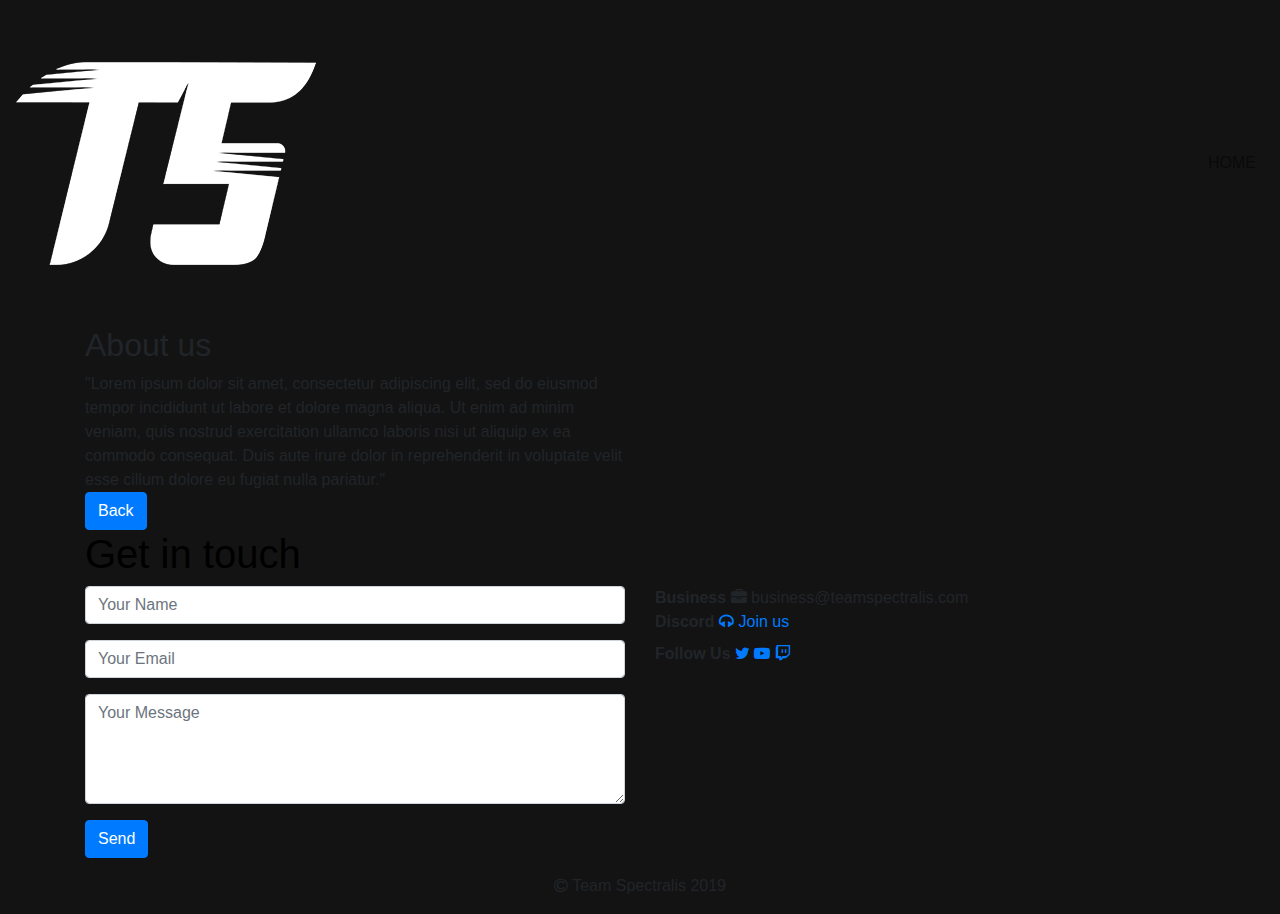
<file: about.html>
<html>

<head>
  <title>Team Spectralis</title>
  <link rel="shortcut icon" type="image/x-icon" href="img/favicon.ico" />
  <link rel="stylesheet" href="css/style.css">
  <link rel="stylesheet" href="https://stackpath.bootstrapcdn.com/bootstrap/4.3.1/css/bootstrap.min.css">
  <link rel="stylesheet" href="https://stackpath.bootstrapcdn.com/font-awesome/4.7.0/css/font-awesome.min.css">

  <script src="https://code.jquery.com/jquery-3.3.1.slim.min.js">
  </script>
  <script src="https://cdnjs.cloudflare.com/ajax/libs/popper.js/1.14.7/umd/popper.min.js">
  </script>
  <script src="https://stackpath.bootstrapcdn.com/bootstrap/4.3.1/js/bootstrap.min.js">
  </script>

</head>

<body>
  <style>
    body {
      background-color: #131313;
    }
  </style>
  <!-----NavigationBar----->
  <section id="nav-bar">
    <nav class="navbar navbar-expand-lg navbar-light">
      <a class="navbar-brand" href="#"><img src="img/logo.png"></a>
      <button class="navbar-toggler" type="button" data-toggle="collapse" data-target="#navbarNav" aria-controls="navbarNav" aria-expanded="false" aria-label="Toggle navigation">
    <span class="navbar-toggler-icon"></span>
  </button>
      <div class="collapse navbar-collapse" id="navbarNav">
        <ul class="navbar-nav ml-auto">
          <li class="nav-item">
            <a class="nav-link" href="index.html">HOME<span class="sr-only">(current)</span></a>
          </li>
        </ul>
      </div>
    </nav>
  </section>
  <!------About------->
  <section id="about">
    <div class="container">
      <div class="row">
        <div class="col-md-6">
          <h2>About us</h2>
          <div class="about-content">
            "Lorem ipsum dolor sit amet, consectetur adipiscing elit, sed do eiusmod tempor incididunt ut labore et dolore magna aliqua. Ut enim ad minim veniam, quis nostrud exercitation ullamco laboris nisi ut aliquip ex ea commodo consequat. Duis aute irure dolor
            in reprehenderit in voluptate velit esse cillum dolore eu fugiat nulla pariatur."
          </div>
          <a href="index.html"><button type="button" class="btn btn-primary">Back
</button></a>
        </div>
      </div>
    </div>
  </section>
  <!-------Get in Touch------->
  <section id="contact">
    <div class="container">
      <h1 style="color:#000;">Get in touch</h1>
      <div class="row">
        <div class="col-md-6">
          <form action="https://formspree.io/teamspectralis@mailinator.com" method="POST" class="contact-form">
            <div class="form-group">
              <input type="text" class="form-control" placeholder="Your Name" name="name">
            </div>
            <div class="form-group">
              <input type="email" class="form-control" placeholder="Your Email" name="name">
            </div>
            <div class="form-group">
              <textarea class="form-control" rows="4" placeholder="Your Message" name="name"></textarea>
            </div>
            <button type="submit" class="btn btn-primary">Send</button>
          </form>
        </div>
        <div class="col-md-6 contact-info">
          <div class="follow"><b>Business </b><i class="fa fa-briefcase"></i> business@teamspectralis.com</div>

          <div class="follow"><label><b>Discord </b></label>
            <a href="https://discordapp.com/invite/ZpmXSzX" target="_blank"><i class="fa fa-headphones"></i> Join us</a></div>

          <div class="follow"><label><b>Follow Us </b></label>
            <a href="https://twitter.com/TeamSpectralis" target="_blank"><i class="fa fa-twitter"></i></a>
            <a href="https://www.youtube.com/channel/UCYeVnOpF0Yt6ipAOJaFpz2g" target="_blank"><i class="fa fa-youtube-play"></i></a>
            <a href="#"><i class="fa fa-twitch"></i></a>
          </div>
        </div>
      </div>
    </div>
  </section>
  <!----------footer--------->
  <section id="footer">
    <div class="container text-center">
      <p><i class="fa fa-copyright"></i> Team Spectralis 2019</p>
    </div>
  </section>
  <!------Footer-close------->
  <script src="js/smooth-scroll.js"></script>
  <script>
    var scroll = new SmoothScroll('a[href*="#"]');
  </script>
</body>

</html>
</file>
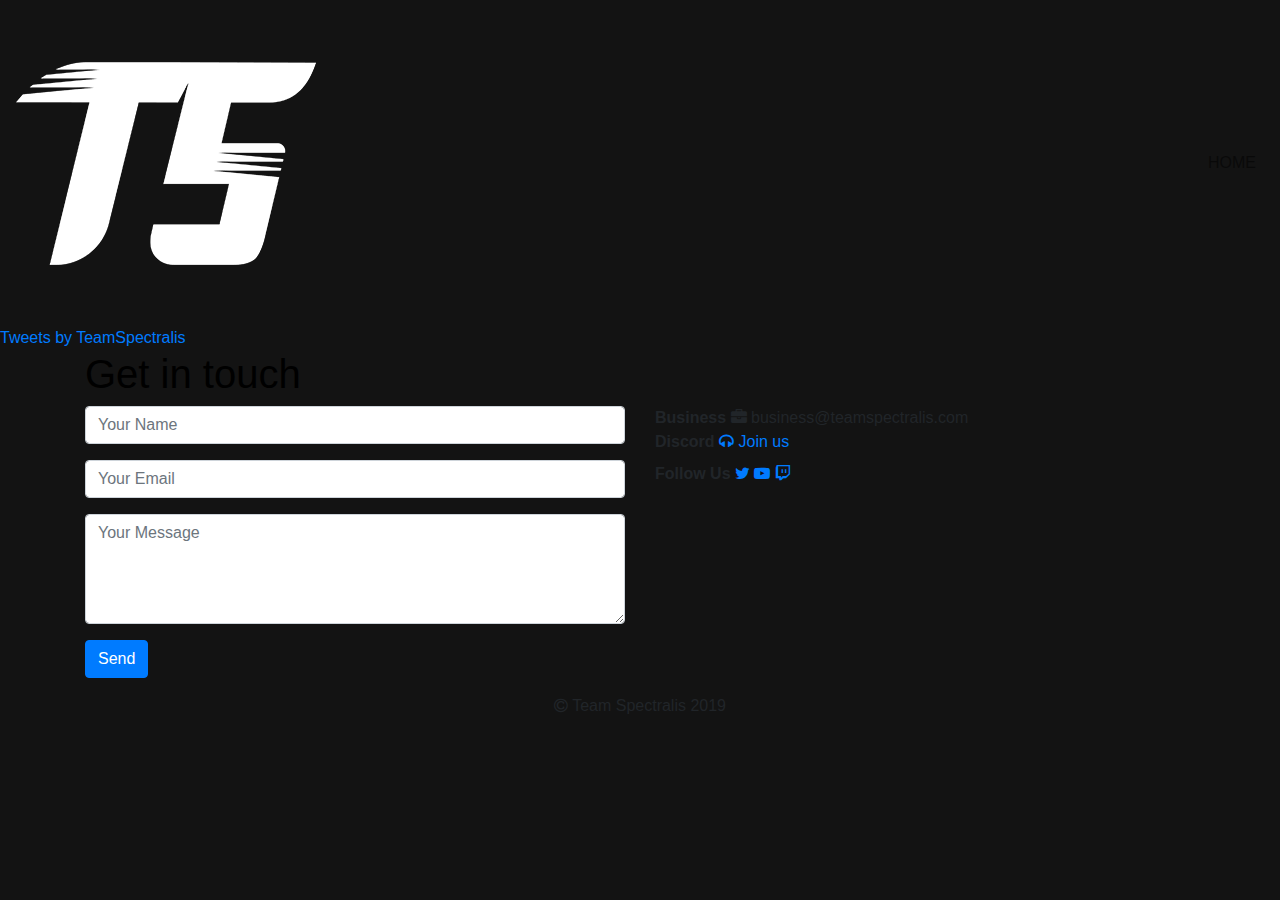
<file: media.html>
<html>

<head>
  <title>Team Spectralis</title>
  <link rel="shortcut icon" type="image/x-icon" href="img/favicon.ico" />
  <link rel="stylesheet" href="css/style.css">
  <link rel="stylesheet" href="https://stackpath.bootstrapcdn.com/bootstrap/4.3.1/css/bootstrap.min.css">
  <link rel="stylesheet" href="https://stackpath.bootstrapcdn.com/font-awesome/4.7.0/css/font-awesome.min.css">

  <script src="https://code.jquery.com/jquery-3.3.1.slim.min.js">
  </script>
  <script src="https://cdnjs.cloudflare.com/ajax/libs/popper.js/1.14.7/umd/popper.min.js">
  </script>
  <script src="https://stackpath.bootstrapcdn.com/bootstrap/4.3.1/js/bootstrap.min.js">
  </script>

</head>

<body>
  <style>
    body {
      background-color: #131313;
    }

    body:not(.user-is-tabbing) button:focus,
    body:not(.user-is-tabbing) input:focus,
    body:not(.user-is-tabbing) select:focus,
    body:not(.user-is-tabbing) textarea:focus {
      outline: none;
    }
  </style>
  <!-----NavigationBar----->
  <section id="nav-bar">
    <nav class="navbar navbar-expand-lg navbar-light">
      <a class="navbar-brand" href="#"><img src="img/logo.png"></a>
      <button class="navbar-toggler" type="button" data-toggle="collapse" data-target="#navbarNav" aria-controls="navbarNav" aria-expanded="false" aria-label="Toggle navigation">
    <span class="navbar-toggler-icon"></span>
  </button>
      <div class="collapse navbar-collapse" id="navbarNav">
        <ul class="navbar-nav ml-auto">
          <li class="nav-item">
            <a class="nav-link" href="index.html">HOME<span class="sr-only">(current)</span></a>
          </li>
        </ul>
      </div>
    </nav>
  </section>
  <!------Current------->
  <section id="media">
    <!-- Twitch -->
    <div id="twitch-embed"></div>

    <!-- Load the Twitch embed script -->
    <script src="https://embed.twitch.tv/embed/v1.js"></script>

    <!-- Create a Twitch.Embed object that will render within the "twitch-embed" root element. -->
    <script type="text/javascript">
      new Twitch.Embed("twitch-embed", {
        width: 1000,
        height: 700,
        channel: "tricksyfn"
      });
    </script>
    <div id="twitter"><a class="twitter-timeline" data-lang="en" data-width="400" data-height="700" data-theme="dark" data-link-color="#981CEB" href="https://twitter.com/TricksyFN?ref_src=twsrc%5Etfw">Tweets by TeamSpectralis</a>
      <script async src="https://platform.twitter.com/widgets.js"
        charset="utf-8"></script>
    </div>
  </section>
  <!-------Get in Touch------->
  <section id="contact">
    <div class="container">
      <h1 style="color:#000;">Get in touch</h1>
      <div class="row">
        <div class="col-md-6">
          <form action="https://formspree.io/teamspectralis@mailinator.com" method="POST" class="contact-form">
            <div class="form-group">
              <input type="text" class="form-control" placeholder="Your Name" name="name">
            </div>
            <div class="form-group">
              <input type="email" class="form-control" placeholder="Your Email" name="name">
            </div>
            <div class="form-group">
              <textarea class="form-control" rows="4" placeholder="Your Message" name="name"></textarea>
            </div>
            <button type="submit" class="btn btn-primary">Send</button>
          </form>
        </div>
        <div class="col-md-6 contact-info">
          <div class="follow"><b>Business </b><i class="fa fa-briefcase"></i> business@teamspectralis.com</div>

          <div class="follow"><label><b>Discord </b></label>
            <a href="https://invite.gg/teamspectralis" target="_blank"><i class="fa fa-headphones"></i> Join us</a></div>

          <div class="follow"><label><b>Follow Us </b></label>
            <a href="https://twitter.com/TeamSpectralis" target="_blank"><i class="fa fa-twitter"></i></a>
            <a href="https://www.youtube.com/channel/UCYeVnOpF0Yt6ipAOJaFpz2g" target="_blank"><i class="fa fa-youtube-play"></i></a>
            <a href="#"><i class="fa fa-twitch"></i></a>
          </div>
        </div>
      </div>
    </div>
  </section>
  <!----------footer--------->
  <section id="footer">
    <div class="container text-center">
      <p><i class="fa fa-copyright"></i> Team Spectralis 2019</p>
    </div>
  </section>
  <!------Footer-close------->
  <script src="js/smooth-scroll.js"></script>
  <script>
    var scroll = new SmoothScroll('a[href*="#"]');
  </script>
</body>

</html>
</file>
<file: css/style.css>
* {
  color: var(--text-color-light);
  font-family: 'Poppins', sans-serif;
}

::selection {
  background: var(--blue);
}

iframe {
  border: 0;
  width: 100%;
}

.livestream {
  height: 600px;
}

@media (max-width: 767px) {
  .livestream {
    height: 200px;
  }
}

/* Containers
------------------------------------------------------------*/
body {
  background: var(--background-light);
}

header, footer {
  background: var(--background-dark);
}

.footer-container-upper {
  padding: 15px;
  border-bottom: 2px solid var(--splitter-dark);
}

.footer-container {
  padding: 10px;
}

.footer-container-under {
  padding: 10px;
  background: var(--background-light);
}

.footer-logo {
  width: 64px;
}

.footer-title {
  text-transform: uppercase;
  font-weight: 600;
}

.section {
  padding: 40px;
}

/* Scrollbar
------------------------------------------------------------*/
::-webkit-scrollbar {
  width: 5px;
}

::-webkit-scrollbar-track {
  background: var(--background-dark);
}

::-webkit-scrollbar-thumb {
  background: var(--yellow);
}

/* Mobile
------------------------------------------------------------*/
@media (max-width: 767px) {
  .mobile-center {
    text-align: center;
  }

  .mobile-padded {
    padding-top: 15px;
  }
}

/* Other
------------------------------------------------------------*/
a {
  color: #01BCF4;
}

a:hover {
  color: #019ccd;
  text-decoration: none;
}

ul, ol {
  list-style-position: inside;
  list-style-type: none;
  padding-left: 0;
}

.icon-link {
  margin: 0 1px;
  color: var(--blue);
}

.icon-link:hover {
  color: var(--blue-hover);
}

.icon-link-special {
  margin: 0 1px;
  color: var(--yellow);
}

.icon-link-special:hover {
  color: var(--yellow-hover);
}

/* Misc
------------------------------------------------------------*/
.center {
  text-align: center;
}

.padded {
  padding: 15px 0;
}

.padded-top {
  padding-top: 15px;
}

.highly-padded {
  padding: 100px;
}

.transparent {
  opacity: 0.5;
}

.bold {
  font-weight: 600;
}

.avatar {
  width: 200px;
  height: 65px;
  margin-bottom: 15px;
  filter: grayscale(100%);
  transition-duration: 0.2s;
}

.avatar:hover {
  filter: grayscale(0%);
  transition-duration: 0.2s;
}

.avatar-square {
  width: 250px;
  height: 250px;
  padding: 10px;
  border-radius: 15%;
}

.calert {
  padding: 4px 8px;
  background: var(--blue-hover);
  border-radius: 3px;
}

.panel {
  background: var(--background-dark);
  padding: 10px;
  margin-bottom: 15px;
}

.overlay {
  transition: 0.2s;
}

.social {
  padding: 0 3px;
}

.social-container {
  margin: 15px;
}

.justify {
  text-align: justify;
}
/*
Results
 */
.no-margin{
  margin-left: 0;
  margin-right: 0;
}
.no-padding{
  padding-left: 0;
  padding-right: 0;
}
.result{
  display: block;
  border-radius: 40%;
  margin-bottom: 25px;
}
.result:hover,.result:focus{
  text-decoration: none;
}
.result:hover .result-info{
  background: #626566;
}
.result-image{
  height: 165px;
}
.result-image img{
  height: 100%;
  width: 100%;
  object-fit: cover;
  object-position: center center;
  border-radius: 10px 0 0 10px;
}
.result-info{
  padding: 15px;
  background: #424546;
  max-height: 165px;
 border-radius: 0 10px 10px 0;
}
.result-info h6{
  font-size: 0.9rem;
}
.result-info ul li{
  font-size: 0.8rem;
}
.result-info ul li i{
  margin-right: 3px;
}

@media (max-width: 768px){
  .result{
    margin: 0 0 30px 0;
  }
}

@media screen and (max-width:770px) {
  .result-info{border-radius: 0 0 10px 10px; width:100%;}
  .result-image img{border-radius: 10px 10px 0 0; width:100%;}
}

@media screen and (max-width:350px) {
  .result{width:237px;}
  .container{width:100%;}
  .progress{width:237px;}
  .footer-container{width:100%;}
  .footer-container-under{width:100%;}
  .footer-container-upper{width:100%;}
  footer{width:100%}
}
</file>
